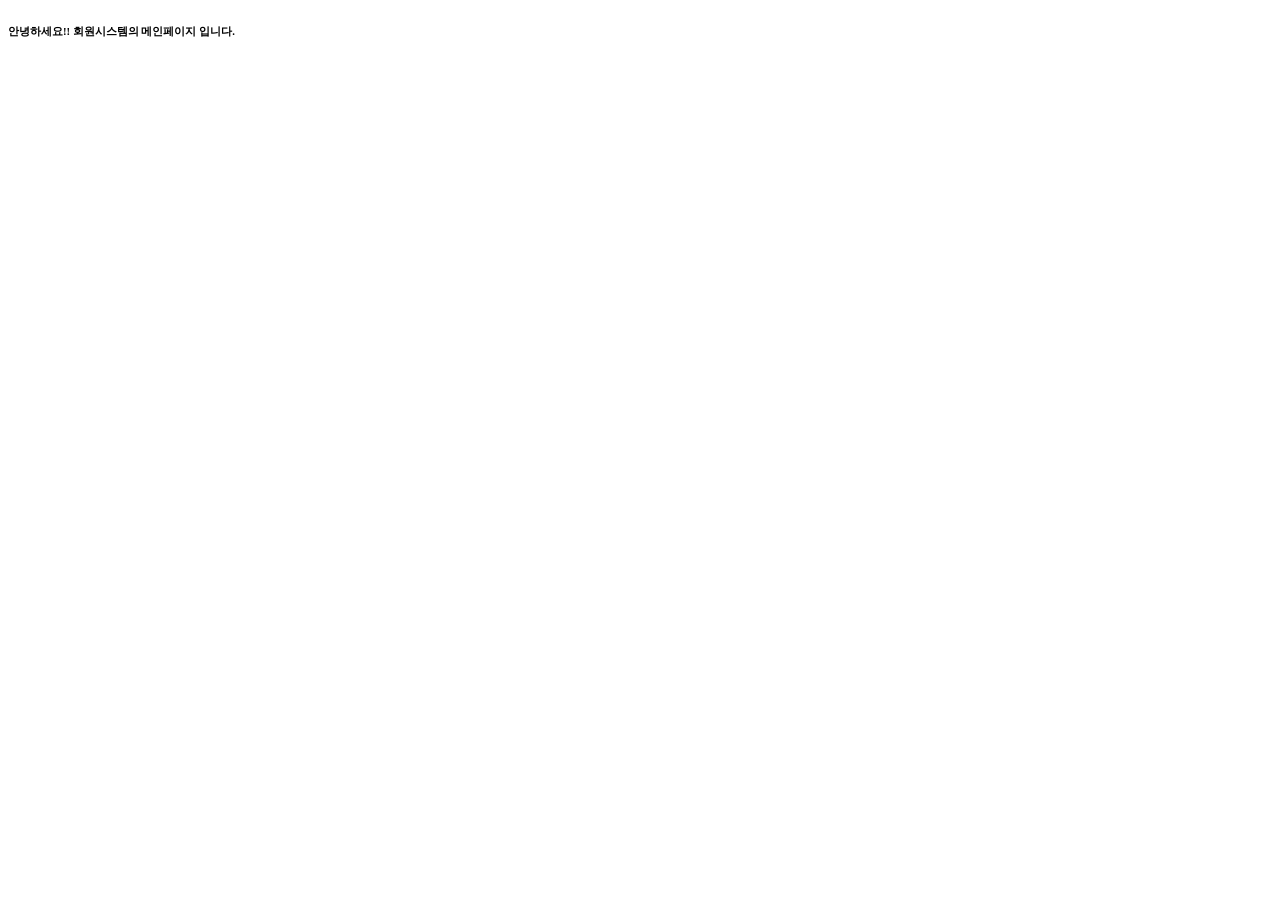
<file: src/main/resources/templates/day59/index.html>
<!DOCTYPE html>
<html lang="en">
<head>
    <meta charset="UTF-8">
    <title> 코리아IT 회원시스템 </title>
</head>
<body>

  <div th:replace="~{ /day59/header.html :: header }"></div>
  <div>
    <h6> 안녕하세요!! 회원시스템의 메인페이지 입니다. </h6>
  </div>

</body>
</html>
</file>
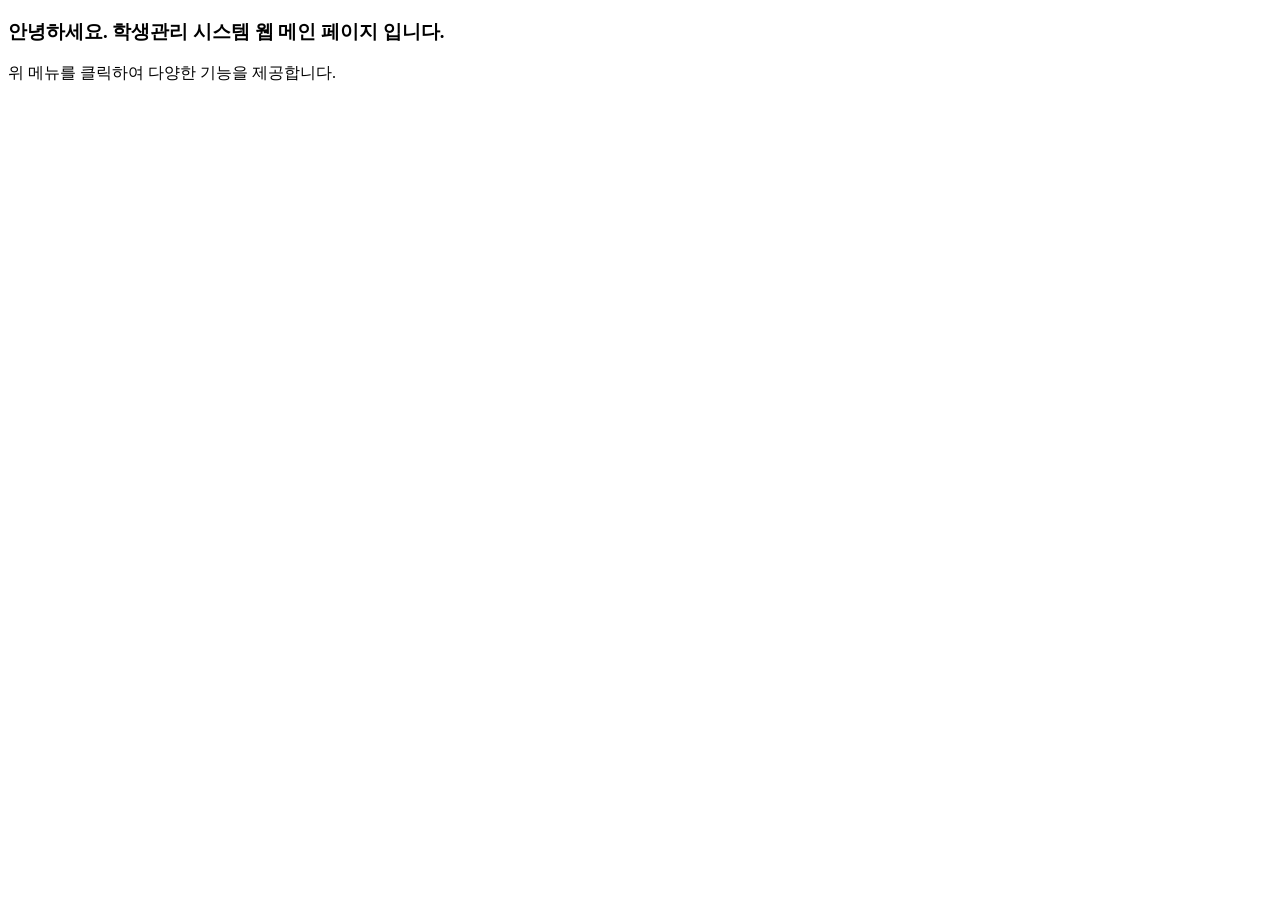
<file: src/main/resources/templates/day58/student/index.html>
<!DOCTYPE html>
<html lang="en">
<head>
    <meta charset="UTF-8">
    <title>Title</title>
</head>
<body>
    <div th:replace="~{ /day58/student/header.html :: header }"></div>
    <div>
        <h3> 안녕하세요. 학생관리 시스템 웹 메인 페이지 입니다.</h3>
        <p> 위 메뉴를 클릭하여 다양한 기능을 제공합니다.</p>
    </div>
    <div th:replace="~{ /day58/student/footer.html :: footer }"></div>
</body>
</html>
</file>
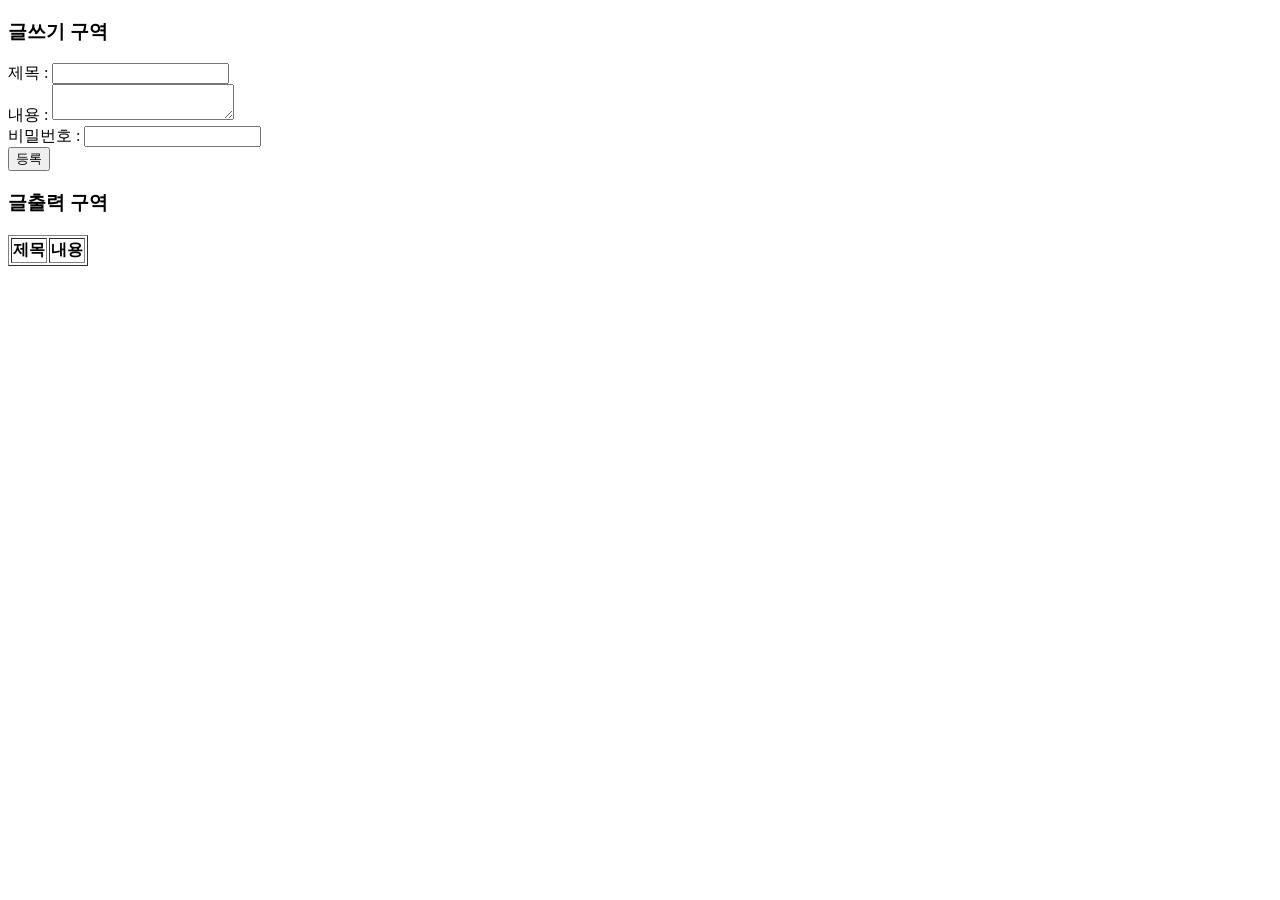
<file: src/main/resources/static/day52/boardview.html>
<!DOCTYPE html>
<html>
<head>
    <meta charset='utf-8'>
    <meta http-equiv='X-UA-Compatible' content='IE=edge'>
    <title> day52 boardservice12mvc </title>
    <meta name='viewport' content='width=device-width, initial-scale=1'>

</head>
<body>

    <div>
        <h3> 글쓰기 구역 </h3>
        제목 : <input class="titleInput" type="text" /> <br/>
        내용 : <textarea class="contentInput" ></textarea> <br/>
        비밀번호 : <input class="pwdInput" type="password" > <br/>
        <button onclick="bwrite()" type="button"> 등록 </button>
    </div>

    <div>
        <h3> 글출력 구역 </h3>
        <table border="1">
            <thead>
                <tr>
                    <th> 제목 </th> <th> 내용 </th>
                </tr>
            </thead>
            <tbody>

            </tbody>
        </table>
    </div>

    <script src='board.js'></script>

</body>
</html>
</file>
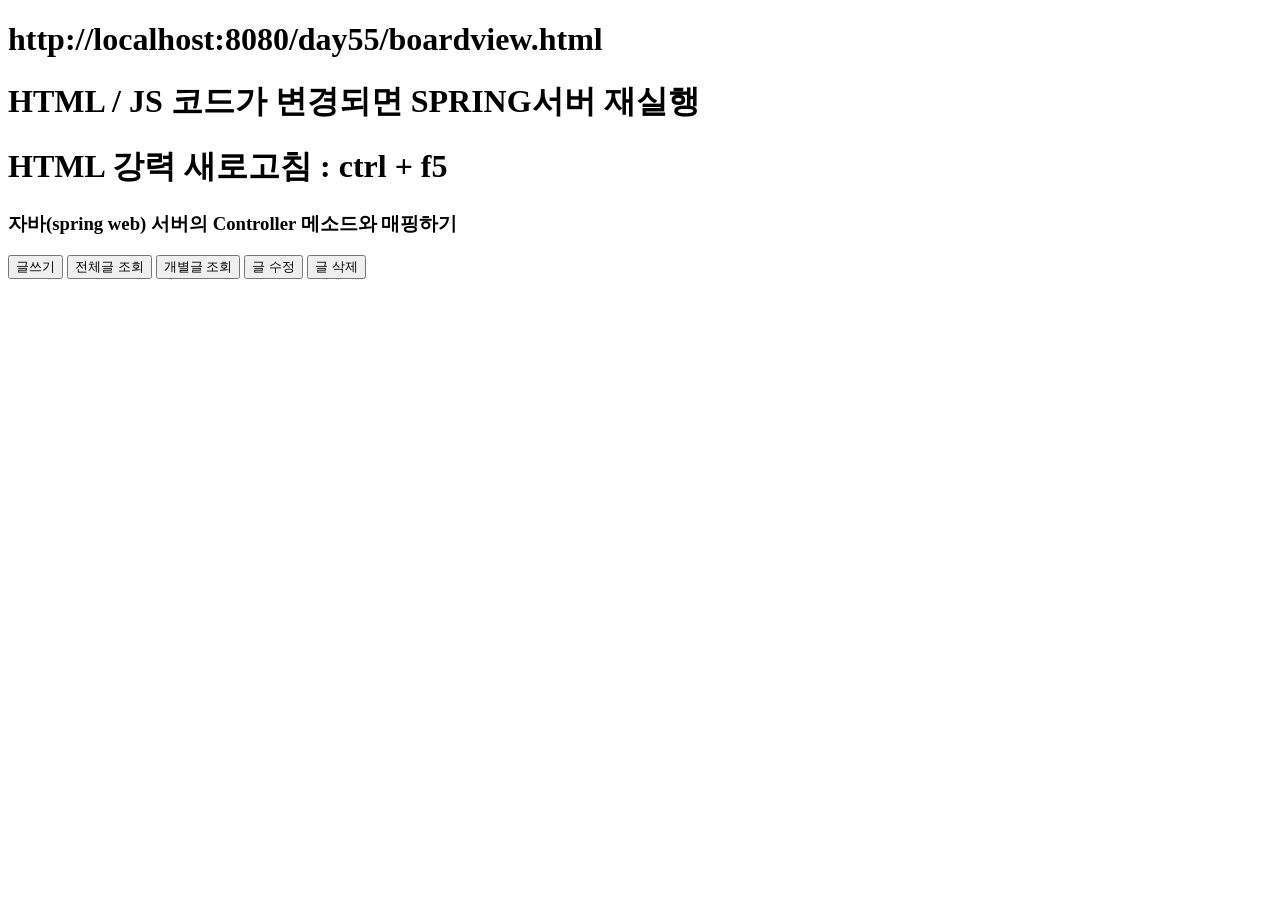
<file: src/main/resources/static/day55/boardview.html>
<!DOCTYPE html>
<html lang="en">
<head>
    <meta charset="UTF-8">
    <title>boardservice13</title>
</head>
<body>
    <h1> http://localhost:8080/day55/boardview.html </h1>
    <h1> HTML / JS 코드가 변경되면 SPRING서버 재실행 </h1>
    <h1> HTML 강력 새로고침 : ctrl + f5 </h1>
    
    <h3> 자바(spring web) 서버의 Controller 메소드와 매핑하기 </h3>
    <button onclick="onWrite()" type="button"> 글쓰기 </button>
    <button onclick="onFindAll()" type="button"> 전체글 조회 </button>
    <button onclick="onFindId()" type="button"> 개별글 조회 </button>
    <button onclick="onUpdate()" type="button"> 글 수정 </button>
    <button onclick="onDelete()" type="button"> 글 삭제 </button>

    <script src="board.js"></script>

</body>
</html>
</file>
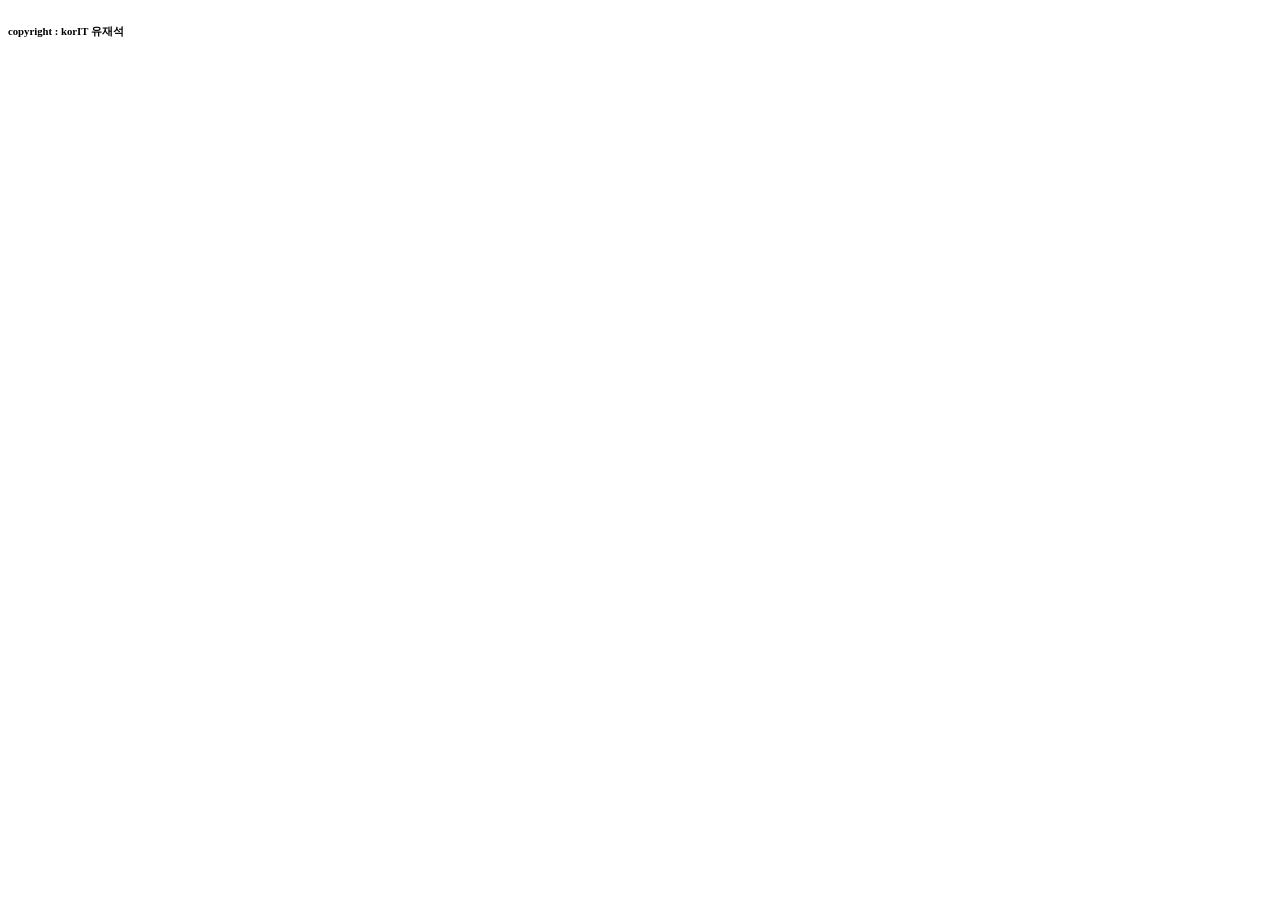
<file: src/main/resources/templates/day58/student/footer.html>
<!DOCTYPE html>
<html lang="en">
<head>
    <meta charset="UTF-8">
    <title>Title</title>
</head>
<body>

  <div th:fragment="footer">
      <h6> copyright : korIT 유재석 </h6>
  </div>

</body>
</html>
</file>
